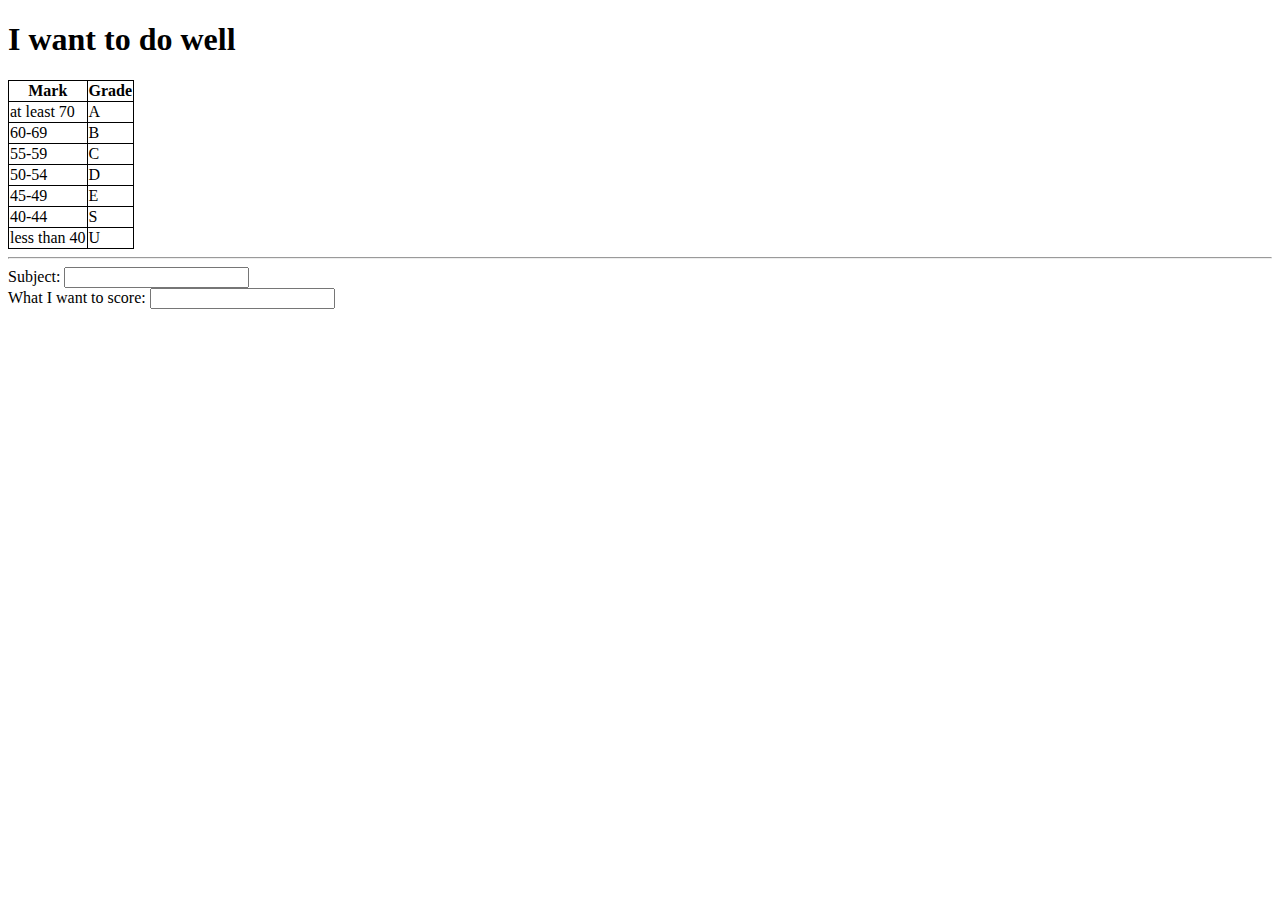
<file: index.html>
<!DOCTYPE html>

<html>

<head>
  <title>I want to do well</title>
  <meta charset="utf-8">
  <link href="style.css" rel="stylesheet">
</head>

<body>
  <div>
    <h1>I want to do well</h1>
  </div>

  <div>
    <table>
      <tr>
        <th>Mark</th>
        <th>Grade</th>
      </tr>
      <tr>
        <td>at least 70</td>
        <td>A</td>
      </tr>
      <tr>
        <td>60-69</td>
        <td>B</td>
      </tr>
      <tr>
        <td>55-59</td>
        <td>C</td>
      </tr>
      <tr>
        <td>50-54</td>
        <td>D</td>
      </tr>
      <tr>
        <td>45-49</td>
        <td>E</td>
      </tr>
      <tr>
        <td>40-44</td>
        <td>S</td>
      </tr>
      <tr>
        <td>less than 40</td>
        <td>U</td>
      </tr>
    </table>
  </div>

  <hr>
  
  <div>
    <form>
      <label for="subject">Subject:</label>
      <input type="text" id="subject" name="subject">

    <br>
      
      <label for="grade">What I want to score:</label>
      <input type="text" id="grade" name="grade">
    </form>
  </div>
  
</body>


  
  
</html>
</file>
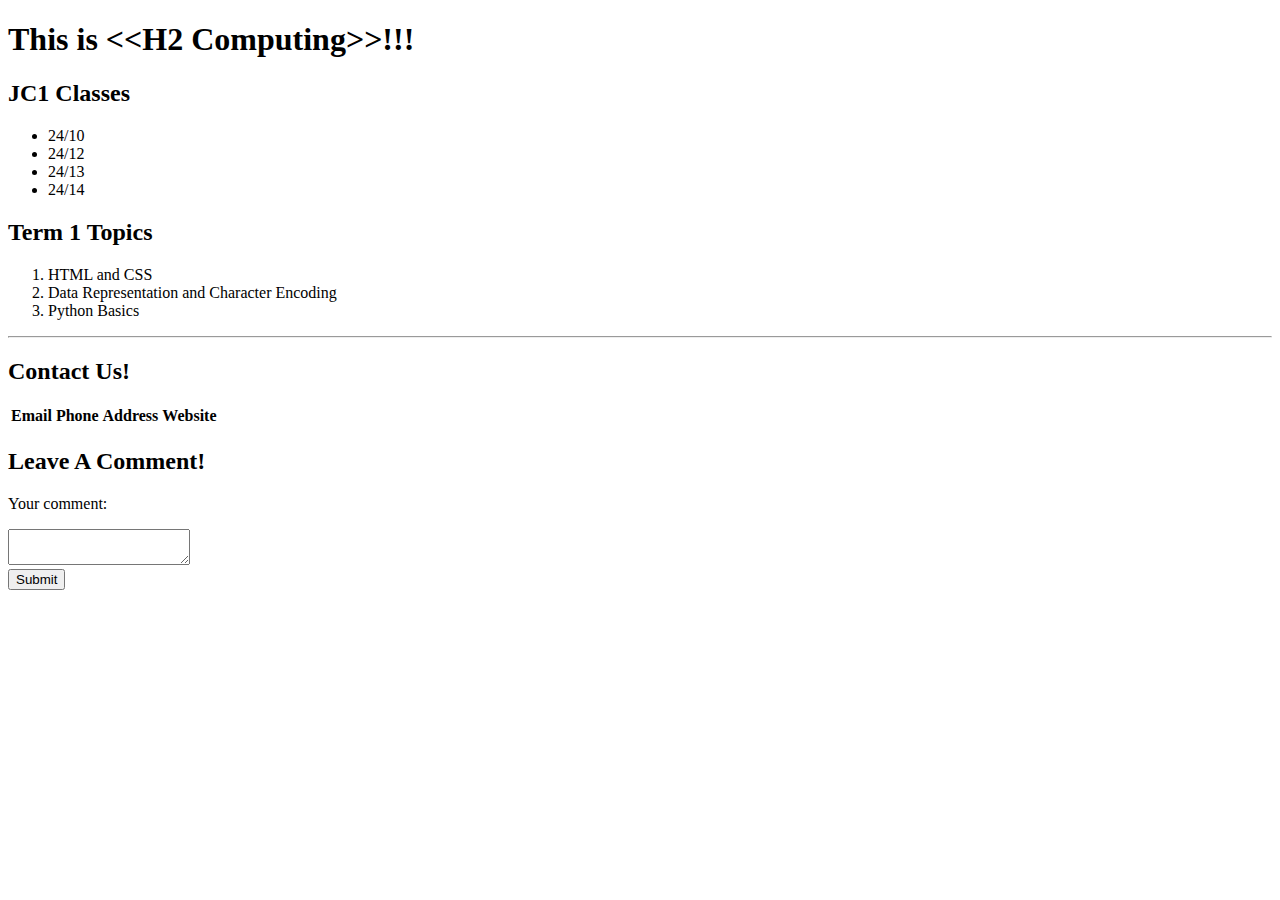
<file: testing.html>
<!DOCTYPE html>

<html>

<head>
  <meta charset="utf-8">
  <title>H2 Computing</title>
</head>

<body>
  <div class="Head">
    <h1>This is &lt;&lt;H2 Computing&gt;&gt;!!!</h1>
    <h2>JC1 Classes</h2>
    <ul>
      <li>24/10</li>
      <li>24/12</li>
      <li>24/13</li>
      <li>24/14</li>
    </ul>
    <h2>Term 1 Topics</h2>
    <ol>
      <li>HTML and CSS</li>
      <li>Data Representation and Character Encoding</li>
      <li>Python Basics</li>
    </ol>
  </div>

  <hr>

  <h2>Contact Us!</h2>

  <table>
    <tr>
      <th><b>Email</b></th>
      <th><b>Phone</b></th>
      <th><b>Address</b></th>
      <th><b>Website</b></th>
    </tr>
  </table>

  <h2>Leave A Comment!</h2>
  <p>Your comment:</p>
  <textarea></textarea><br>
  <input type="submit">
</body>

</html>
</file>
<file: style.css>
tr,td,th,table {
  border: 1px solid black;
  border-collapse: collapse;
}
</file>
